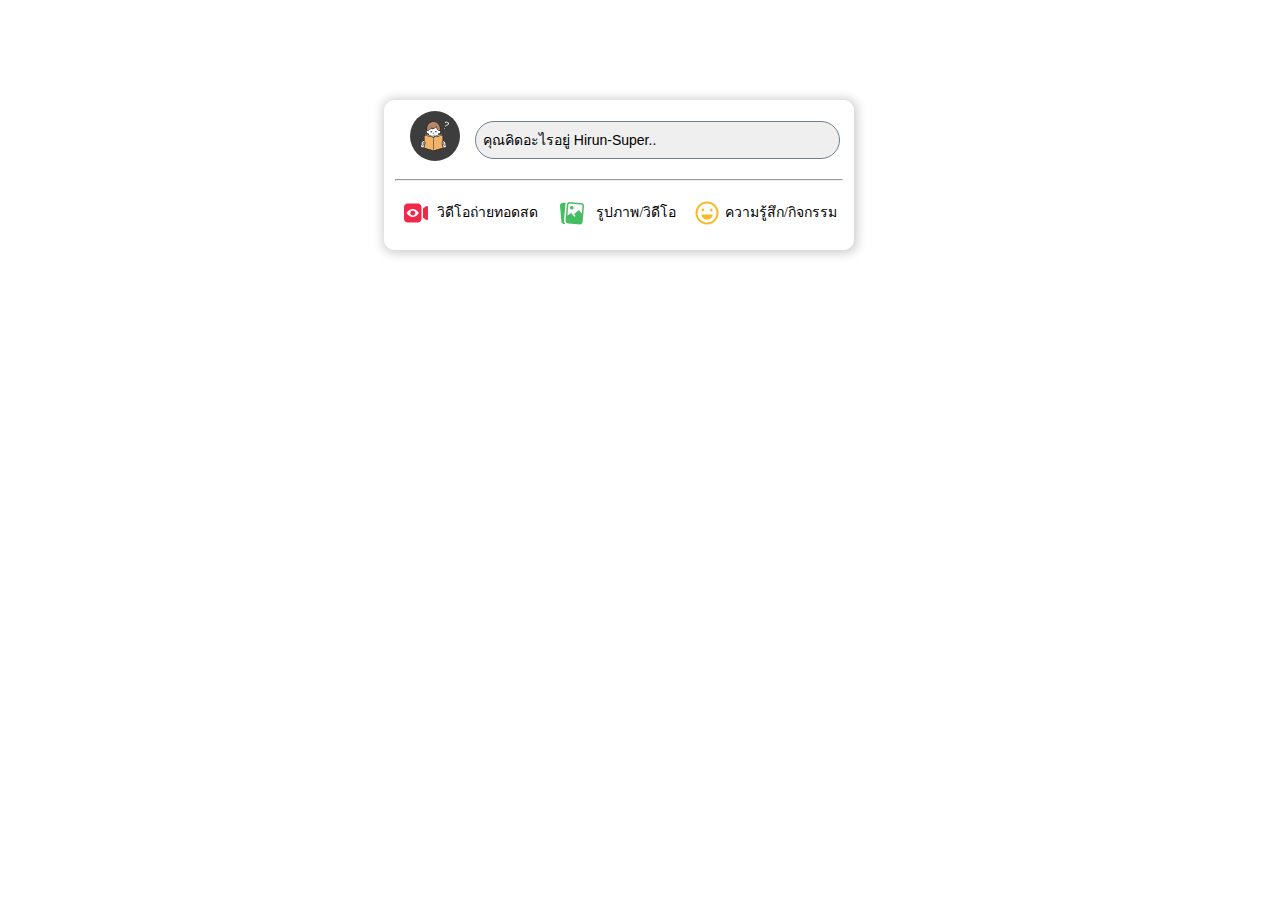
<file: index.html>
<!DOCTYPE html>
<html lang="en">

<head>
    <meta charset="UTF-8">
    <meta name="viewport" content="width=device-width, initial-scale=1.0">
    <title>Box post facebook</title>
    <link rel="stylesheet" href="./style.css">
</head>

<body>
    <div class="container">
        <div class="f-bar">
            <div class="av-sp">
                <div class="avatar">
                    <img src="./img/person-reading-a-book-question-mark-svgrepo-com.svg" alt="">
                </div>
            </div>
            <div class="po-sp">
                <div class="post">
                    <button>คุณคิดอะไรอยู่ Hirun-Super..</button>
                </div>
            </div>
        </div>
        <br>
        <hr>
        <div class="lo-bar">

            <div class="img-sp1">
                <div class="img-a">
                    <img src="./img/vdo-icon.png">
                </div>
                <div>
                    <span>วิดีโอถ่ายทอดสด</span>
                </div>
            </div>

            <div class="img-sp2">
                <div class="img-b">
                    <img src="./img/img-icon.png" alt="">
                </div>
                <div>
                    <span>รูปภาพ/วิดีโอ</span>
                </div>
            </div>

            <div class="img-sp3">
                <div class="img-c">
                    <img src="./img/emogi-icon.png" alt="">
                </div>
                    <span>ความรู้สึก/กิจกรรม</span>
            </div>
        </div>
    </div>
</body>

</html>
</file>
<file: style.css>
* {
    margin: 0;
    padding: 0;
    box-sizing: border-box;
}

body {
    background-color: rgb(255, 255, 255);
}

.container {
    background-color: white;
    border: 1px solid white;
    border-radius: 10px;
    margin-top: 100px;
    height: 150px;
    padding: 10px;
    width: 470px;
    flex-wrap: wrap;
    justify-content: center;
    align-items: center;
    margin-left: 30%;
    box-shadow: 1px 1px 10px 3px lightgray;

}

.f-bar {
    /* background-color: rgb(113, 253, 148); */
    display: flex;
    flex-grow: 1;
    flex-shrink: 1;
    flex-basis: 30%;
    height: 50px;
    /* min-height: 10px; */
}

.av-sp {
    /* background-color: brown; */
    width: 10%;
    min-width: 80px;
    min-height: 50px;
    display: flex;
    justify-content: center;
    overflow: hidden;

}

.avatar {
    background-color: rgb(61, 61, 61);
    width: 50px;
    height: 50px;
    min-width: 50px;
    border-radius: 50%;
    justify-content: center;
    align-items: center;
    justify-content: center;
    padding: 10px;
    overflow: hidden;

}

.avatar img {
    width: 100%;
}

.po-sp {
    /* background-color: rgb(137, 112, 112); */
    width: 100%;
    min-height: 20px;
    display: flex;
    overflow: hidden;
    flex-wrap: wrap;
    overflow: auto;
    /* justify-content: center; */


}

.post button {
    /* background-color: rgb(166, 167, 169); */
    border: 1px solid slategrey;
    border-radius: 30px;
    font-size: 14px;
    margin: 7px;
    padding: 7px;
    /* width: 730px; */
    width: 365px;
    display: flex;
    margin-left: -0.1px;
    margin-top: 10px;
}

.lo-bar {
    /* background-color: rgb(52, 114, 114); */
    height: 50px;
    width: 100%;
    margin-top: 7px;
    flex-wrap: wrap;
    flex-direction: row;
    justify-content: space-between;
    display: flex;
    font-size: 14px;
    overflow: hidden;
}

.img-sp1 {
    /* background-color: aqua; */
    flex-grow: 1.5;
    display: flex;
    justify-content: space-evenly;
    align-self: center;
}

.img-a {
    width: 24px;
    height: 24px;
    display: flex;
    overflow: hidden;
    justify-content: center;
}

.img-sp2 {
    /* background-color: rgb(47, 0, 255); */
    flex-grow: 2;
    display: flex;
    justify-content: space-evenly;
    align-self: center;
}

.img-b {
    width: 24px;
    height: 24px;
    display: flex;
    overflow: hidden;
    justify-content: center;
}

.img-sp3 {
    /* background-color: aqua; */
    flex-grow: 1;
    display: flex;
    justify-content: space-evenly;
    align-self: center;
}

.img-c {
    width: 24px;
    height: 24px;
    display: flex;
    overflow: hidden;
    justify-content: center;
}

.img-sp1:hover, .img-sp2:hover, .img-sp3:hover {
    background-color: #eee;
}
</file>
